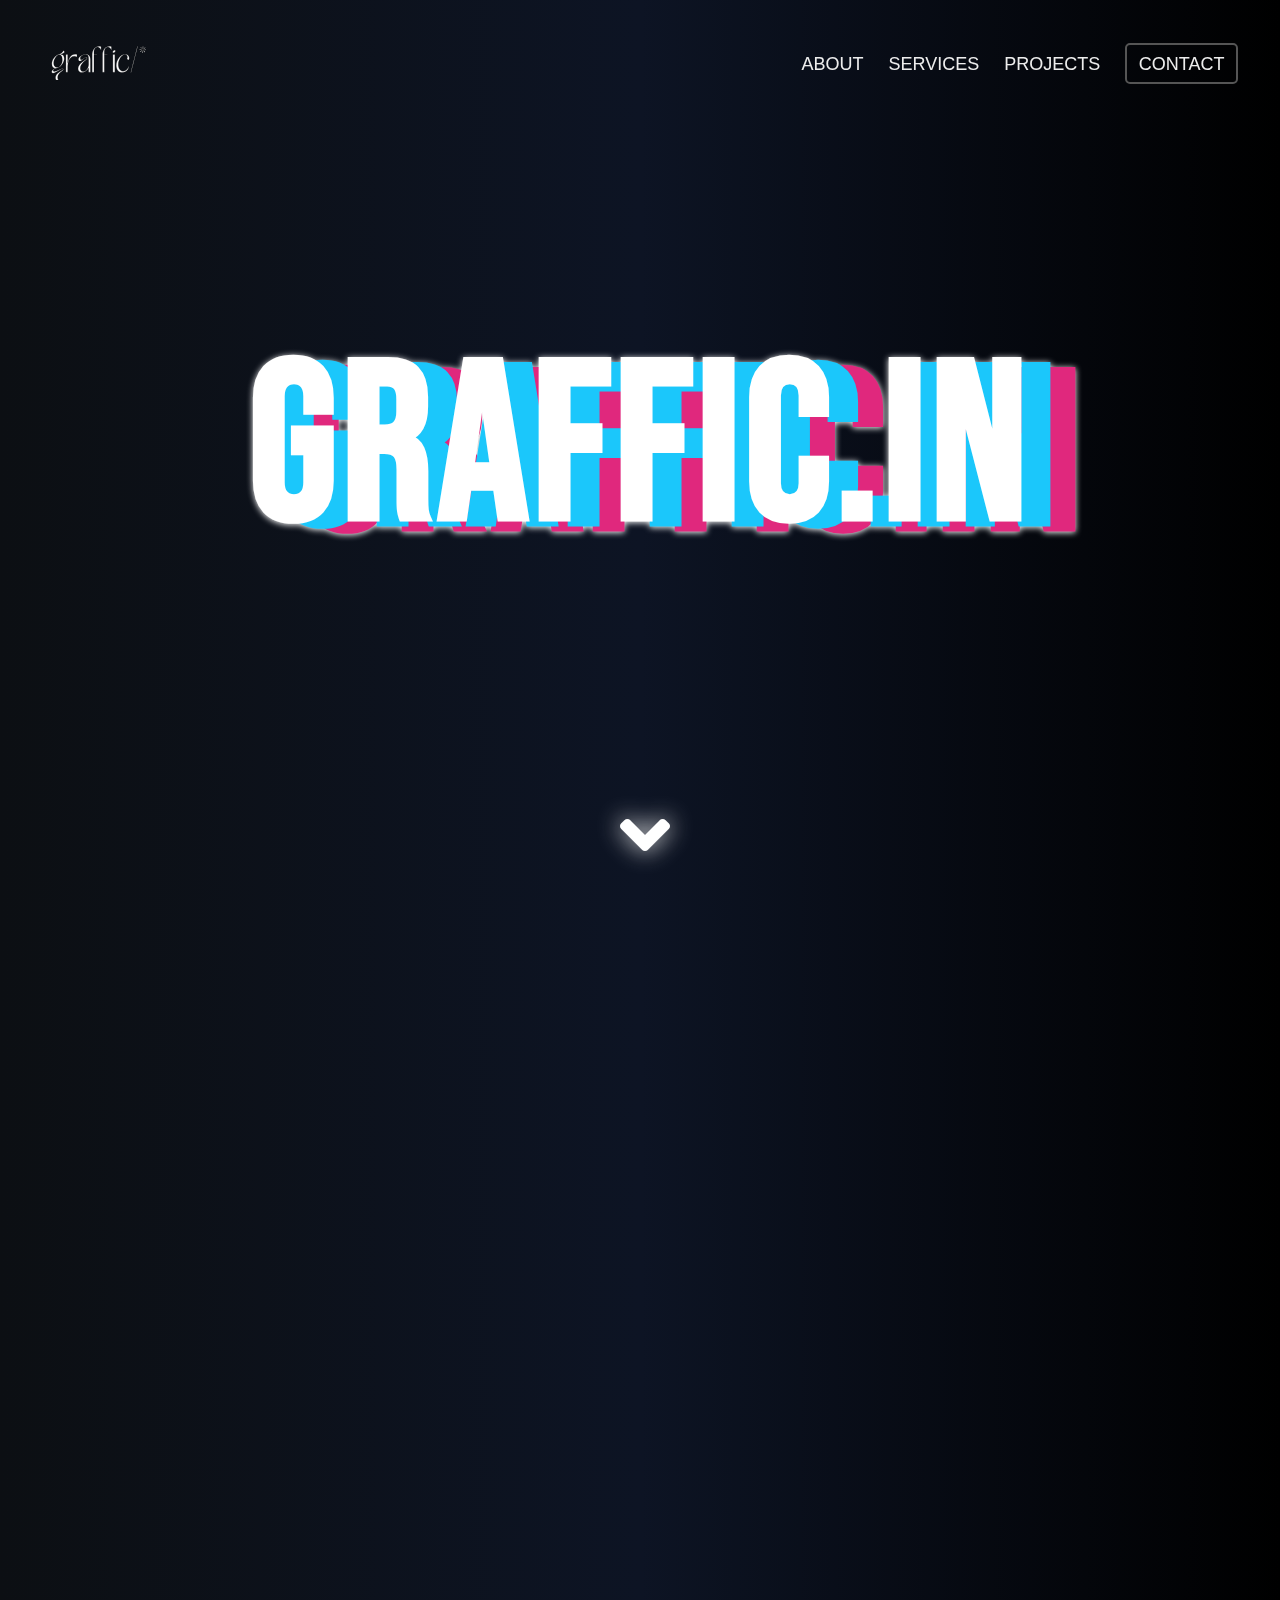
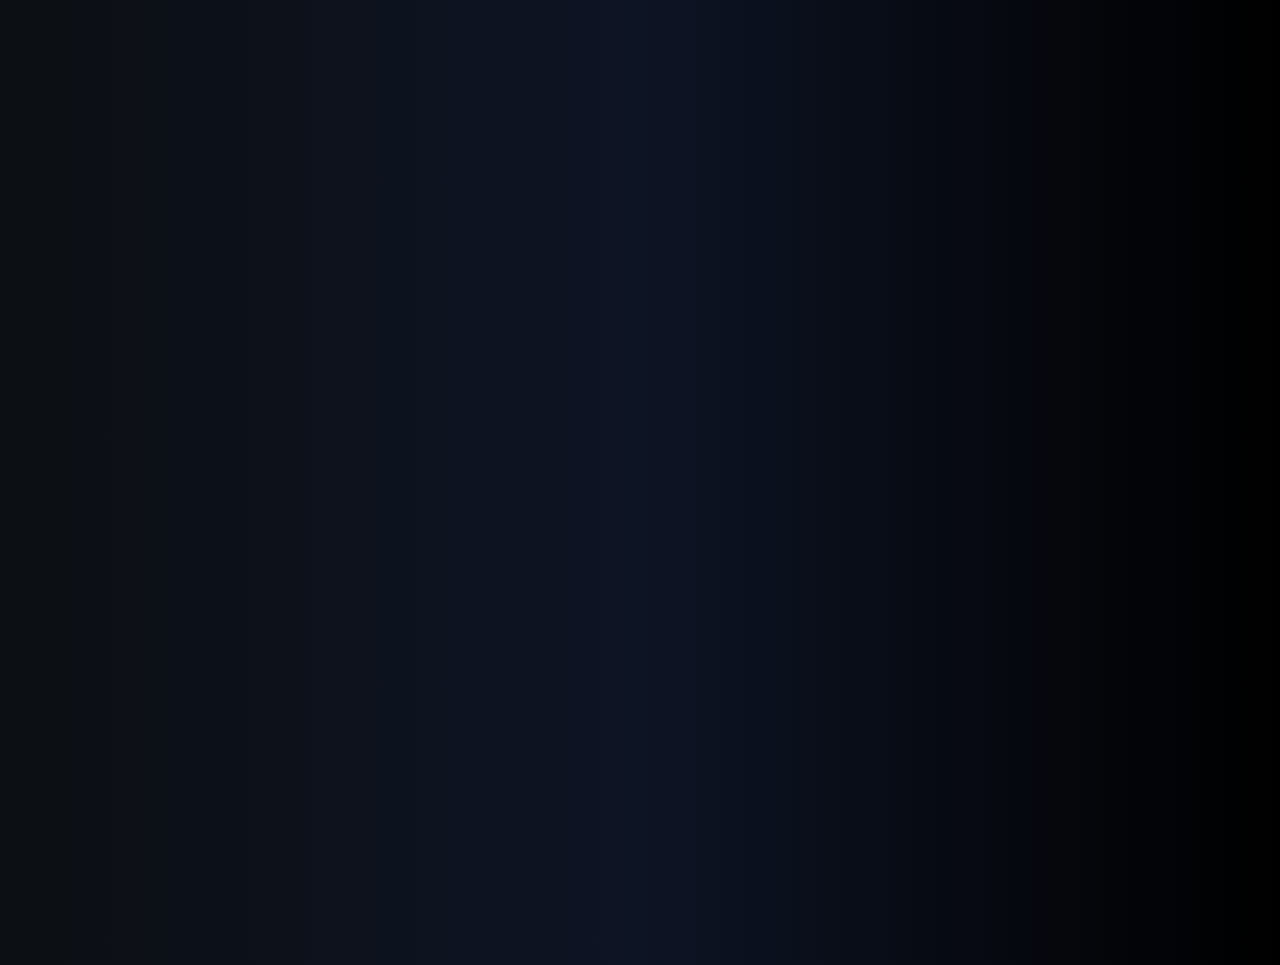
<file: index.html>
<!DOCTYPE html>
<html lang="en">
<head>
    <meta charset="UTF-8">
    <meta name="viewport" content="width=device-width, initial-scale=1.0">
    <title>Graffic</title>

    <link rel="icon" href="assets/logos/3.png">

    <link rel="stylesheet" href="style/style.css">
    <!-- ADD TO EVERY PAGE -->

    <link rel="stylesheet" href="style/style-index.css">
    <link rel="stylesheet" href="https://cdnjs.cloudflare.com/ajax/libs/font-awesome/5.15.3/css/all.min.css"/>
</head>
<body>
    
    <!-- NAVBAR (COPY TO EACH PAGE) -->

    <main id="loader">
        <div class="dank-ass-loader">
        <div class="row">
            <div class="arrow up outer outer-18"></div>
            <div class="arrow down outer outer-17"></div>
            <div class="arrow up outer outer-16"></div>
            <div class="arrow down outer outer-15"></div>
            <div class="arrow up outer outer-14"></div>
        </div>
        <div class="row">
            <div class="arrow up outer outer-1"></div>
            <div class="arrow down outer outer-2"></div>
            <div class="arrow up inner inner-6"></div>
            <div class="arrow down inner inner-5"></div>
            <div class="arrow up inner inner-4"></div>
            <div class="arrow down outer outer-13"></div>
            <div class="arrow up outer outer-12"></div>
        </div>
        <div class="row">
            <div class="arrow down outer outer-3"></div>
            <div class="arrow up outer outer-4"></div>
            <div class="arrow down inner inner-1"></div>
            <div class="arrow up inner inner-2"></div>
            <div class="arrow down inner inner-3"></div>
            <div class="arrow up outer outer-11"></div>
            <div class="arrow down outer outer-10"></div>
        </div>
        <div class="row">
            <div class="arrow down outer outer-5"></div>
            <div class="arrow up outer outer-6"></div>
            <div class="arrow down outer outer-7"></div>
            <div class="arrow up outer outer-8"></div>
            <div class="arrow down outer outer-9"></div>
        </div>
        </div>
    </main>

    <nav class="navbar">
        <div class="content">
        <div class="logo">
            <a href="#">
                <img src="assets/logos/logo.svg" style="display:block;
                margin:auto;">
            </a>
        </div>
        <ul class="menu-list">
            <div class="icon cancel-btn">
            <i class="fas fa-times"></i>
            </div>
            <li><a href="#">ABOUT</a></li>
            <li><a href="#">SERVICES</a></li>
            <li><a href="#">PROJECTS</a></li>
            <li><a href="#" class="nav-contact">CONTACT</a></li>
        </ul>
        <div class="icon menu-btn">
            <i class="fas fa-bars"></i>
        </div>
        </div>
    </nav>
    <div style="height: 15vh"></div>
    <!-- END COPY -->

    
    <div class="hero-container">
        <div class="environment"></div>
        <h2 class="hero glitch layers" data-text="GRAFFIC.IN"><span>GRAFFIC.IN</span></h2>
    </div>

    <div class="downarrow bounce"><i class="fa fa-angle-down fa-5x" aria-hidden="true"></i></div>

    <div style="height: 200vh"></div>

</body>
<script src="https://code.jquery.com/jquery-3.6.0.min.js" integrity="sha256-/xUj+3OJU5yExlq6GSYGSHk7tPXikynS7ogEvDej/m4=" crossorigin="anonymous"></script>
<script src="script.js"></script>
<script>
     $(document).ready(function(e) {   
    $(window).on('load', function() {
        $('#loader').fadeOut('slow');
    })
})
$(window).scroll(function(){
    $(".downarrow").css("opacity", 1 - $(window).scrollTop() / 250); 
  });
</script>
<!-- ADD TO EVERY PAGE -->
</html>
</file>
<file: style/style.css>
@import url("base.css");

*{
  margin: 0;
  padding: 0;
  box-sizing: border-box;
  -webkit-font-smoothing: antialiased;
}
/* custom scroll bar */

nav{
  font-family: "HelveticaNeue", "Helvetica Neue Light", "Helvetica Neue", Helvetica, Arial, "Lucida Grande", sans-serif; 
  color: var(--light);
}

::-webkit-scrollbar {
    width: 10px;
}
::-webkit-scrollbar-track {
    background: #f1f1f1;
}
::-webkit-scrollbar-thumb {
    background: #888;
}
::selection{
  background: rgb(0,123,255,0.3);
}
.content{
  max-width: 1250px;
  margin: auto;
  padding: 0 30px;
}
.navbar{
  position: fixed;
  width: 100%;
  z-index: 2;
  padding: 10px 0;
  transition: all 0.3s ease;
}
.navbar.sticky{
  /* background: #1b1b1b; */
  padding: 5px 0;
  background: rgba(0, 0, 0, 0.7);
}
.navbar .content{
  display: flex;
  align-items: center;
  justify-content: space-between;
}
.navbar .logo a{
  color: var(--light);
  font-size: 50px;
  font-weight: 700;
  text-decoration: none;
  font-family: 'Amatic SC', cursive;
}
.navbar .menu-list{
  display: inline-flex;
  margin-right: 20px;
}
.menu-list li{
  list-style: none;
}
.menu-list li a{
  color: var(--light);
  font-size: 18px;
  font-weight: 500;
  margin-left: 25px;
  text-decoration: none;
  padding-bottom: 2.5%;
  transition: all 1s ease;
}
.menu-list li a:hover{
  border-bottom: 1px solid var(--light);
}

.icon{
  color: var(--light);
  font-size: 20px;
  cursor: pointer;
  display: none;
}
.menu-list .cancel-btn{
  position: absolute;
  right: 30px;
  top: 20px;
}

.nav-contact{
  border: 2px solid #555;
  padding: 7.5% 10% !important;
  border-radius: 5px;
}

.nav-contact:hover{
  background: #fff;
  color: #000;
}

@media (max-width: 868px) {
  body.disabled{
    overflow: hidden;
  }
  .icon{
    display: block;
  }
  .icon.hide{
    display: none;
  }
  .navbar .menu-list{
    position: fixed;
    height: 100vh;
    width: 100%;
    max-width: 400px;
    left: -100%;
    top: 0px;
    display: block;
    padding: 40px 0;
    text-align: center;
    background: #222;
    transition: all 0.3s ease;
  }
  .navbar.show .menu-list{
    left: 0%;
  }
  .navbar .menu-list li{
    margin-top: 45px;
  }
  .navbar .menu-list li a{
    font-size: 23px;
    margin-left: -100%;
    transition: 0.6s cubic-bezier(0.68, -0.55, 0.265, 1.55);
  }
  .navbar.show .menu-list li a{
    margin-left: 0px;
  }
  .nav-contact{
    border: none;
    border-radius:0;
  }
  
  .nav-contact:hover{
    background: none;
    color: var(--light);
  }

  .menu-list li a:hover{
    border-bottom: none;
  }
}
@media (max-width: 380px) {
  .navbar .logo a{
    font-size: 27px;
  }
}


/* LOADER */

main {
  width: 100vw;
  height: 100vh;
  position: fixed;
  z-index: 1000;
  display: flex;
  justify-content: center;
  align-items: center;
  background: #090707;
}

.dank-ass-loader {
  display: flex;
  flex-direction: column;
  align-items: center;
}
.dank-ass-loader .row {
  display: flex;
}

.arrow {
  width: 0;
  height: 0;
  margin: 0 -6px;
  border-left: 12px solid transparent;
  border-right: 12px solid transparent;
  border-bottom: 21.6px solid #fd7000;
  -webkit-animation: blink 1s infinite;
          animation: blink 1s infinite;
  filter: drop-shadow(0 0 18px #fd7000);
}
.arrow.down {
  transform: rotate(180deg);
}
.arrow.outer-1 {
  -webkit-animation-delay: -0.0555555556s;
          animation-delay: -0.0555555556s;
}
.arrow.outer-2 {
  -webkit-animation-delay: -0.1111111111s;
          animation-delay: -0.1111111111s;
}
.arrow.outer-3 {
  -webkit-animation-delay: -0.1666666667s;
          animation-delay: -0.1666666667s;
}
.arrow.outer-4 {
  -webkit-animation-delay: -0.2222222222s;
          animation-delay: -0.2222222222s;
}
.arrow.outer-5 {
  -webkit-animation-delay: -0.2777777778s;
          animation-delay: -0.2777777778s;
}
.arrow.outer-6 {
  -webkit-animation-delay: -0.3333333333s;
          animation-delay: -0.3333333333s;
}
.arrow.outer-7 {
  -webkit-animation-delay: -0.3888888889s;
          animation-delay: -0.3888888889s;
}
.arrow.outer-8 {
  -webkit-animation-delay: -0.4444444444s;
          animation-delay: -0.4444444444s;
}
.arrow.outer-9 {
  -webkit-animation-delay: -0.5s;
          animation-delay: -0.5s;
}
.arrow.outer-10 {
  -webkit-animation-delay: -0.5555555556s;
          animation-delay: -0.5555555556s;
}
.arrow.outer-11 {
  -webkit-animation-delay: -0.6111111111s;
          animation-delay: -0.6111111111s;
}
.arrow.outer-12 {
  -webkit-animation-delay: -0.6666666667s;
          animation-delay: -0.6666666667s;
}
.arrow.outer-13 {
  -webkit-animation-delay: -0.7222222222s;
          animation-delay: -0.7222222222s;
}
.arrow.outer-14 {
  -webkit-animation-delay: -0.7777777778s;
          animation-delay: -0.7777777778s;
}
.arrow.outer-15 {
  -webkit-animation-delay: -0.8333333333s;
          animation-delay: -0.8333333333s;
}
.arrow.outer-16 {
  -webkit-animation-delay: -0.8888888889s;
          animation-delay: -0.8888888889s;
}
.arrow.outer-17 {
  -webkit-animation-delay: -0.9444444444s;
          animation-delay: -0.9444444444s;
}
.arrow.outer-18 {
  -webkit-animation-delay: -1s;
          animation-delay: -1s;
}
.arrow.inner-1 {
  -webkit-animation-delay: -0.1666666667s;
          animation-delay: -0.1666666667s;
}
.arrow.inner-2 {
  -webkit-animation-delay: -0.3333333333s;
          animation-delay: -0.3333333333s;
}
.arrow.inner-3 {
  -webkit-animation-delay: -0.5s;
          animation-delay: -0.5s;
}
.arrow.inner-4 {
  -webkit-animation-delay: -0.6666666667s;
          animation-delay: -0.6666666667s;
}
.arrow.inner-5 {
  -webkit-animation-delay: -0.8333333333s;
          animation-delay: -0.8333333333s;
}
.arrow.inner-6 {
  -webkit-animation-delay: -1s;
          animation-delay: -1s;
}

@-webkit-keyframes blink {
  0% {
    opacity: 0.1;
  }
  30% {
    opacity: 1;
  }
  100% {
    opacity: 0.1;
  }
}

@keyframes blink {
  0% {
    opacity: 0.1;
  }
  30% {
    opacity: 1;
  }
  100% {
    opacity: 0.1;
  }
}
</file>
<file: style/style-index.css>
@import url("base.css");

body{
    background:linear-gradient(to right, rgb(12, 15, 19), rgb(13, 20, 36), rgb(0, 0, 0))
}

.hero {
font-size: 25vmin;
line-height: 1;
display: inline-block;
color: #fff;
filter: drop-shadow(0 1px 3px);
letter-spacing: 5px;
/* font-family: "HelveticaNeue", "Helvetica Neue Light", "Helvetica Neue", Helvetica, Arial, "Lucida Grande", sans-serif;  */
font-family: 'Bebas Neue', 'cursive';
}


.layers {
position: relative;
}

.layers::before,
.layers::after {
content: attr(data-text);
position: absolute;
width: 110%;
z-index: -1;
}

.layers::before {
top: 10px;
left: 15px;
color: #e0287d;
}

.layers::after {
top: 5px;
left: -10px;
color: #1bc7fb;
}

.single-path {
clip-path: polygon(
    0% 12%,
    53% 12%,
    53% 26%,
    25% 26%,
    25% 86%,
    31% 86%,
    31% 0%,
    53% 0%,
    53% 84%,
    92% 84%,
    92% 82%,
    70% 82%,
    70% 29%,
    78% 29%,
    78% 65%,
    69% 65%,
    69% 66%,
    77% 66%,
    77% 45%,
    85% 45%,
    85% 26%,
    97% 26%,
    97% 28%,
    84% 28%,
    84% 34%,
    54% 34%,
    54% 89%,
    30% 89%,
    30% 58%,
    83% 58%,
    83% 5%,
    68% 5%,
    68% 36%,
    62% 36%,
    62% 1%,
    12% 1%,
    12% 34%,
    60% 34%,
    60% 57%,
    98% 57%,
    98% 83%,
    1% 83%,
    1% 53%,
    91% 53%,
    91% 84%,
    8% 84%,
    8% 83%,
    4% 83%
);
}

.paths {
animation: paths 5s step-end infinite;
}

@keyframes paths {
0% {
    clip-path: polygon(
    0% 43%,
    83% 43%,
    83% 22%,
    23% 22%,
    23% 24%,
    91% 24%,
    91% 26%,
    18% 26%,
    18% 83%,
    29% 83%,
    29% 17%,
    41% 17%,
    41% 39%,
    18% 39%,
    18% 82%,
    54% 82%,
    54% 88%,
    19% 88%,
    19% 4%,
    39% 4%,
    39% 14%,
    76% 14%,
    76% 52%,
    23% 52%,
    23% 35%,
    19% 35%,
    19% 8%,
    36% 8%,
    36% 31%,
    73% 31%,
    73% 16%,
    1% 16%,
    1% 56%,
    50% 56%,
    50% 8%
    );
}

5% {
    clip-path: polygon(
    0% 29%,
    44% 29%,
    44% 83%,
    94% 83%,
    94% 56%,
    11% 56%,
    11% 64%,
    94% 64%,
    94% 70%,
    88% 70%,
    88% 32%,
    18% 32%,
    18% 96%,
    10% 96%,
    10% 62%,
    9% 62%,
    9% 84%,
    68% 84%,
    68% 50%,
    52% 50%,
    52% 55%,
    35% 55%,
    35% 87%,
    25% 87%,
    25% 39%,
    15% 39%,
    15% 88%,
    52% 88%
    );
}

30% {
    clip-path: polygon(
    0% 53%,
    93% 53%,
    93% 62%,
    68% 62%,
    68% 37%,
    97% 37%,
    97% 89%,
    13% 89%,
    13% 45%,
    51% 45%,
    51% 88%,
    17% 88%,
    17% 54%,
    81% 54%,
    81% 75%,
    79% 75%,
    79% 76%,
    38% 76%,
    38% 28%,
    61% 28%,
    61% 12%,
    55% 12%,
    55% 62%,
    68% 62%,
    68% 51%,
    0% 51%,
    0% 92%,
    63% 92%,
    63% 4%,
    65% 4%
    );
}

45% {
    clip-path: polygon(
    0% 33%,
    2% 33%,
    2% 69%,
    58% 69%,
    58% 94%,
    55% 94%,
    55% 25%,
    33% 25%,
    33% 85%,
    16% 85%,
    16% 19%,
    5% 19%,
    5% 20%,
    79% 20%,
    79% 96%,
    93% 96%,
    93% 50%,
    5% 50%,
    5% 74%,
    55% 74%,
    55% 57%,
    96% 57%,
    96% 59%,
    87% 59%,
    87% 65%,
    82% 65%,
    82% 39%,
    63% 39%,
    63% 92%,
    4% 92%,
    4% 36%,
    24% 36%,
    24% 70%,
    1% 70%,
    1% 43%,
    15% 43%,
    15% 28%,
    23% 28%,
    23% 71%,
    90% 71%,
    90% 86%,
    97% 86%,
    97% 1%,
    60% 1%,
    60% 67%,
    71% 67%,
    71% 91%,
    17% 91%,
    17% 14%,
    39% 14%,
    39% 30%,
    58% 30%,
    58% 11%,
    52% 11%,
    52% 83%,
    68% 83%
    );
}

76% {
    clip-path: polygon(
    0% 26%,
    15% 26%,
    15% 73%,
    72% 73%,
    72% 70%,
    77% 70%,
    77% 75%,
    8% 75%,
    8% 42%,
    4% 42%,
    4% 61%,
    17% 61%,
    17% 12%,
    26% 12%,
    26% 63%,
    73% 63%,
    73% 43%,
    90% 43%,
    90% 67%,
    50% 67%,
    50% 41%,
    42% 41%,
    42% 46%,
    50% 46%,
    50% 84%,
    96% 84%,
    96% 78%,
    49% 78%,
    49% 25%,
    63% 25%,
    63% 14%
    );
}

90% {
    clip-path: polygon(
    0% 41%,
    13% 41%,
    13% 6%,
    87% 6%,
    87% 93%,
    10% 93%,
    10% 13%,
    89% 13%,
    89% 6%,
    3% 6%,
    3% 8%,
    16% 8%,
    16% 79%,
    0% 79%,
    0% 99%,
    92% 99%,
    92% 90%,
    5% 90%,
    5% 60%,
    0% 60%,
    0% 48%,
    89% 48%,
    89% 13%,
    80% 13%,
    80% 43%,
    95% 43%,
    95% 19%,
    80% 19%,
    80% 85%,
    38% 85%,
    38% 62%
    );
}

1%,
7%,
33%,
47%,
78%,
93% {
    clip-path: none;
}
}

.movement {
/* Normally this position would be absolute & on the layers, set to relative here so we can see it on the div */
position: relative;
animation: movement 8s step-end infinite;
}

@keyframes movement {
0% {
    top: 0px;
    left: -20px;
}

15% {
    top: 10px;
    left: 10px;
}

60% {
    top: 5px;
    left: -10px;
}

75% {
    top: -5px;
    left: 20px;
}

100% {
    top: 10px;
    left: 5px;
}
}

.opacity {
animation: opacity 5s step-end infinite;
}

@keyframes opacity {
0% {
    opacity: 0.1;
}

5% {
    opacity: 0.7;
}

30% {
    opacity: 0.4;
}

45% {
    opacity: 0.6;
}

76% {
    opacity: 0.4;
}

90% {
    opacity: 0.8;
}

1%,
7%,
33%,
47%,
78%,
93% {
    opacity: 0;
}
}

.font {
animation: font 7s step-end infinite;
}

@keyframes font {
0% {
    font-weight: 100;
    color: #e0287d;
    filter: blur(3px);
}

20% {
    font-weight: 500;
    color: #fff;
    filter: blur(0);
}

50% {
    font-weight: 300;
    color: #1bc7fb;
    filter: blur(2px);
}

60% {
    font-weight: 700;
    color: #fff;
    filter: blur(0);
}

90% {
    font-weight: 500;
    color: #e0287d;
    filter: blur(6px);
}
}

.glitch span {
animation: paths 5s step-end infinite;
}

.glitch::before {
animation: paths 5s step-end infinite, opacity 5s step-end infinite,
    font 8s step-end infinite, movement 10s step-end infinite;
}

.glitch::after {
animation: paths 5s step-end infinite, opacity 5s step-end infinite,
    font 7s step-end infinite, movement 8s step-end infinite;
}

.hero-container {
position: relative;
display: flex;
justify-content:center;
align-items:center;
height: 70vh;
text-align: center;
}



@-moz-keyframes bounce {
    0%, 20%, 50%, 80%, 100% {
    -moz-transform: translateY(0);
    transform: translateY(0);
    }
    40% {
    -moz-transform: translateY(-30px);
    transform: translateY(-30px);
    }
    60% {
    -moz-transform: translateY(-15px);
    transform: translateY(-15px);
    }
}
@-webkit-keyframes bounce {
    0%, 20%, 50%, 80%, 100% {
    -webkit-transform: translateY(0);
    transform: translateY(0);
    }
    40% {
    -webkit-transform: translateY(-30px);
    transform: translateY(-30px);
    }
    60% {
    -webkit-transform: translateY(-15px);
    transform: translateY(-15px);
    }
}
@keyframes bounce {
    0%, 20%, 50%, 80%, 100% {
    -moz-transform: translateY(0);
    -ms-transform: translateY(0);
    -webkit-transform: translateY(0);
    transform: translateY(0);
    }
    40% {
    -moz-transform: translateY(-30px);
    -ms-transform: translateY(-30px);
    -webkit-transform: translateY(-30px);
    transform: translateY(-30px);
    }
    60% {
    -moz-transform: translateY(-15px);
    -ms-transform: translateY(-15px);
    -webkit-transform: translateY(-15px);
    transform: translateY(-15px);
    }
}

i {
    display: block;
    color: #fff;
}
.downarrow {
    position: absolute;
    bottom: 5%;
    left: 50%;
    margin-left: -20px;
    width: 40px;
    height: 60px; 
    cursor: pointer;
    color: #fd7000;
    filter: drop-shadow(0 0 12px var(--light));
}

.bounce {
    -moz-animation: bounce 2s infinite;
    -webkit-animation: bounce 2s infinite;
    animation: bounce 2s infinite;
}
</file>
